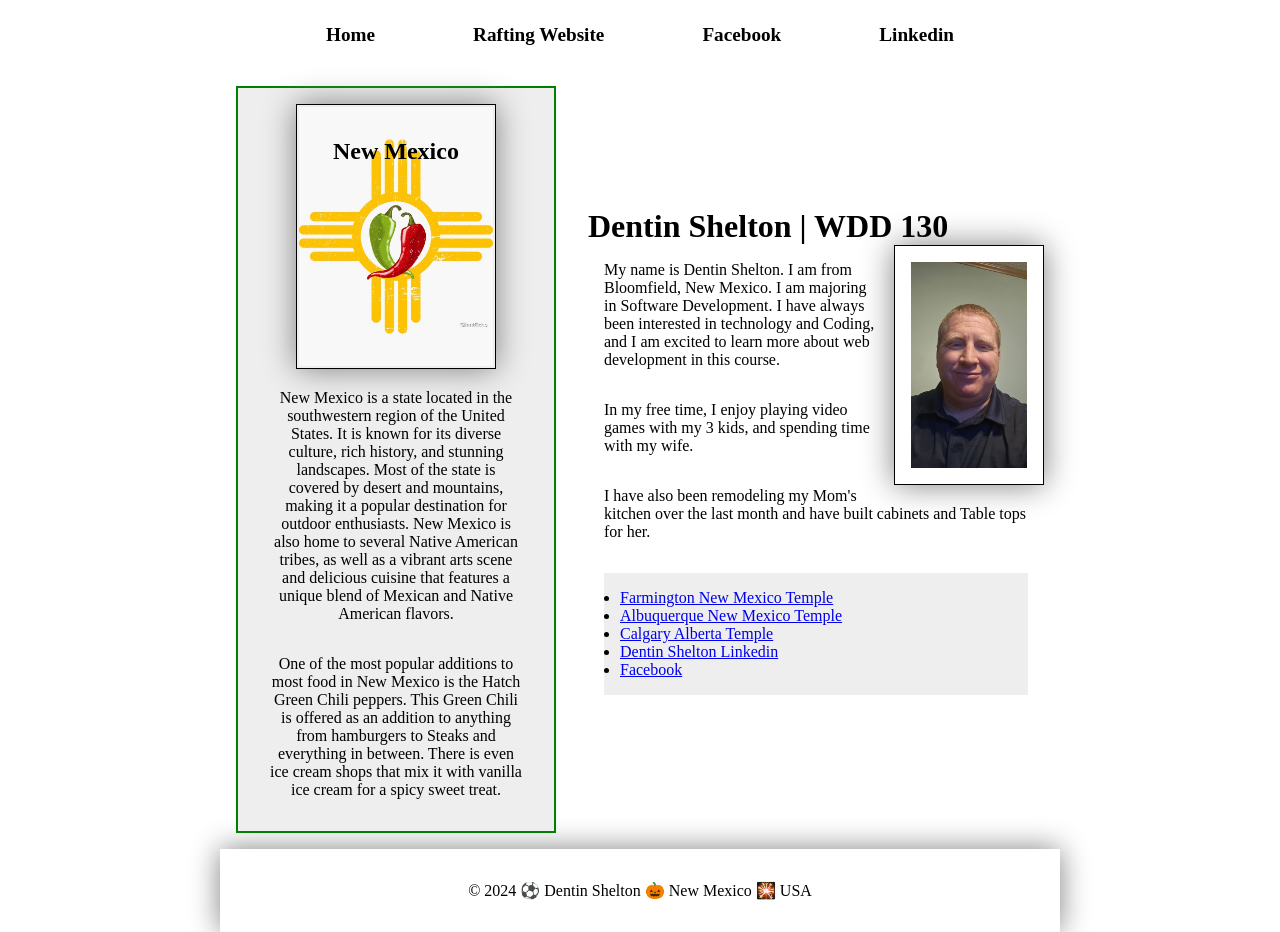
<file: index.html>
<!-- Mar 16, 2026 -->
<!DOCTYPE html>
<html lang="en">

<head>
    <meta charset="UTF-8">
    <meta name="viewport" content="width=device-width, initial-scale=1.0">
    <title>Dentin Shelton | WDD 130</title>
    <meta name="description" content="Dentin Shelton's personal webpage for WDD 130 course.">
    <meta name="author" content="Dentin Shelton">
    <link rel="stylesheet" href="styles/styles.css">

</head>

<header>
    <div class="grid">
        <nav>
            <a href="#">Home</a>
            <a href="wwr/">Rafting Website</a>
            <a href="https://www.facebook.com/">Facebook</a>
            <a href="https://www.linkedin.com/">Linkedin</a>
        </nav>
    </div>
</header>
<div class="grid">
    <main>
        <h1>Dentin Shelton | WDD 130</h1>

        <img src="images/profile.jpg" alt="Dentin Shelton" width="200">
        <p>My name is Dentin Shelton. I am from Bloomfield, New Mexico. I am majoring in Software
            Development. I have always been interested in technology and Coding, and I am excited to
            learn more about web development in this course.</p>
        <p>In my free time, I enjoy playing video games with my 3 kids, and spending time with my
            wife.</p>
        <p>I have also been remodeling my Mom's kitchen over the last month and have built cabinets
            and Table tops for her.</p>
        <ul class="box">
            <li>
                <a href="https://churchofjesuschristtemples.org/farmington-new-mexico-temple/"
                  target="_blank">Farmington New Mexico Temple</a>
            </li>
            <li>
                <a href="https://churchofjesuschristtemples.org/albuquerque-new-mexico-temple/"
                  target="_blank">Albuquerque New Mexico Temple</a>
            </li>
            <li>
                <a href="https://churchofjesuschristtemples.org/calgary-alberta-temple/"
                  target="_blank">Calgary Alberta Temple</a>
            </li>
            <li>
                <a href="https://www.linkedin.com/in/dentin-shelton-812142399/"
                  target="_blank">Dentin
                    Shelton Linkedin</a>
            </li>
            <li>
                <a href="https://www.facebook.com" target="_blank">Facebook</a>
            </li>
        </ul>
    </main>


    <aside class="box">
        <h2>New Mexico</h2>
        <img src="images/new-mexico.jpg" alt="New Mexico Flag with Green and red Chilli"
          width="300">
        <p>New Mexico is a state located in the southwestern region of the United States. It is
            known for its diverse culture, rich history, and stunning landscapes. Most of the
            state is covered by desert and mountains, making it a popular destination for
            outdoor enthusiasts. New Mexico is also home to several Native American tribes, as
            well as a vibrant arts scene and delicious cuisine that features a unique blend of
            Mexican and Native American flavors.
        </p>
        <p>
            One of the most popular additions to most food in New Mexico is the Hatch Green
            Chili peppers. This Green Chili is offered as an addition to anything from
            hamburgers to Steaks and everything in between. There is even ice cream shops that
            mix it with vanilla ice cream for a spicy sweet treat.
        </p>
    </aside>
</div>
<footer>
    <p>&copy; 2024 ⚽ Dentin Shelton 🎃 New Mexico 🎇 USA</p>
</footer>
</body>

</html>
</file>
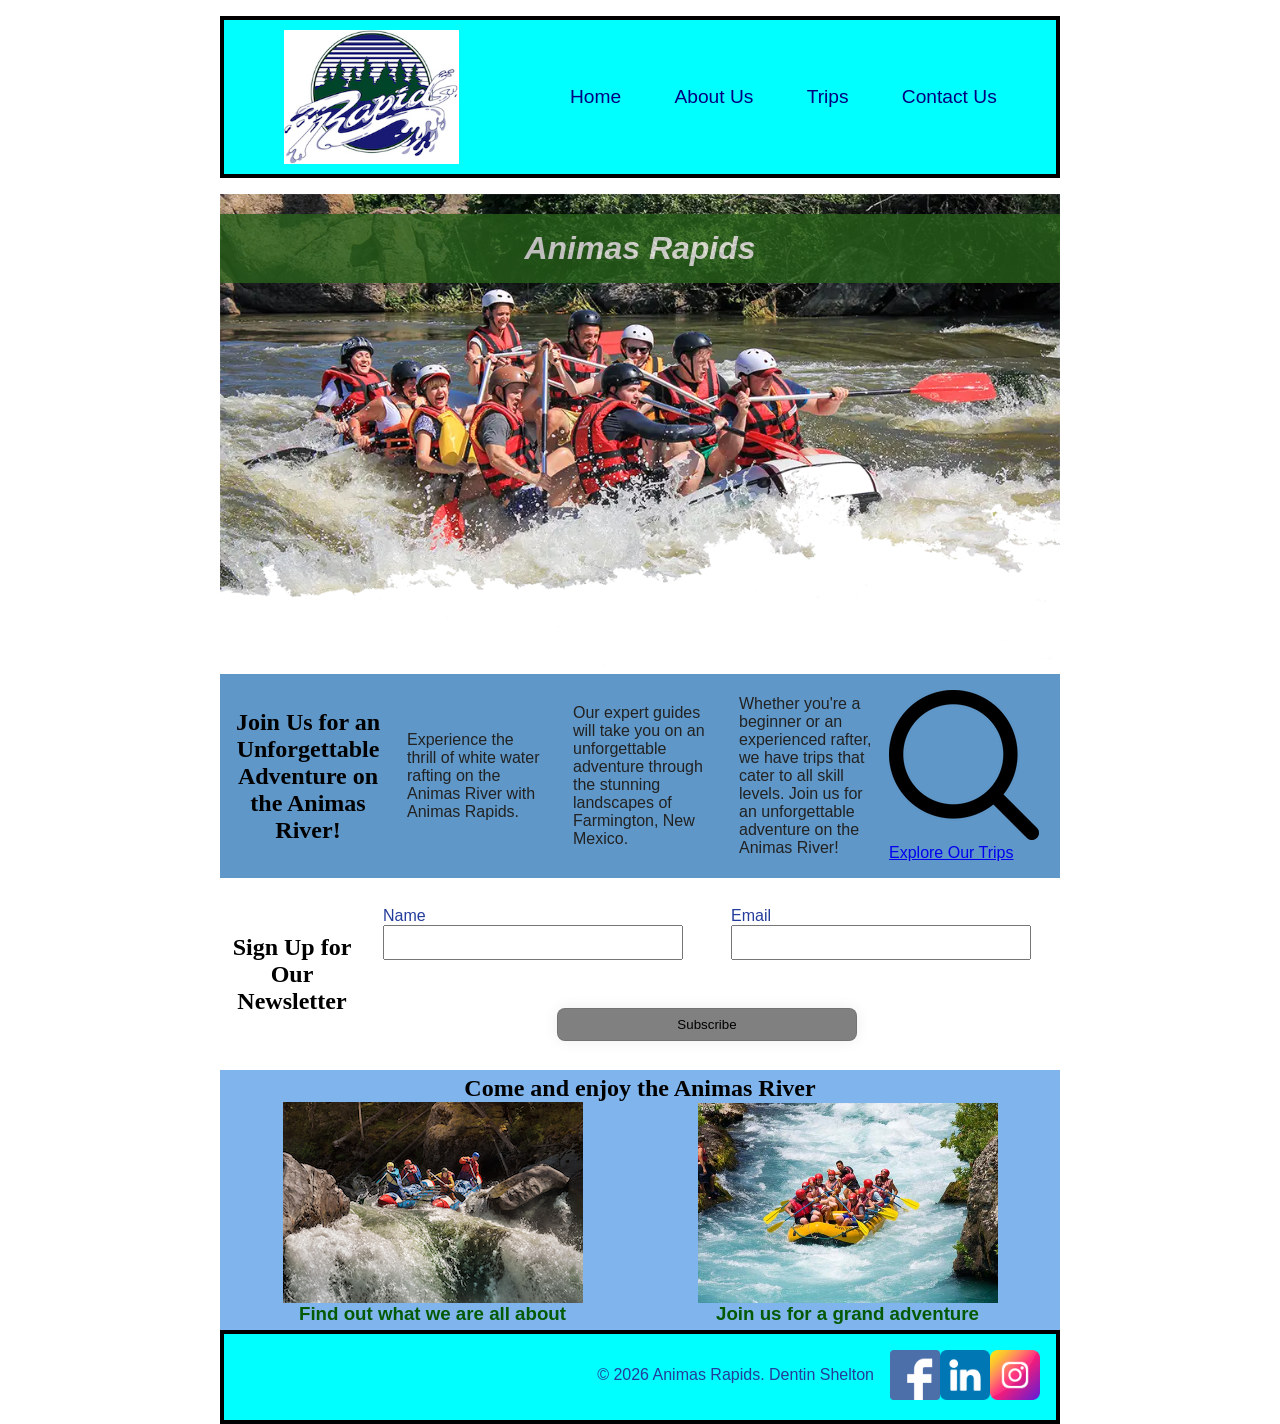
<file: wwr/index.html>
<!DOCTYPE html>
<html lang="en">

<head>
    <meta charset="UTF-8">
    <meta name="viewport" content="width=device-width, initial-scale=1.0">
    <title>Home | Animas Rapids</title>
    <meta name="description"
      content="Welcome to Animas Rapids, your premier destination for white water rafting on the Animas River in Farmington, New Mexico. Experience thrilling rapids, stunning scenery, and unforgettable adventures with our expert guides. Join us for an unforgettable adventure on the Animas River!">
    <meta name="author" content="Dentin Shelton">
    <link rel="stylesheet" href="styles/rafting.css">
</head>

<body>
    <header>
        <img src="images/z-rapids-trees.jpg" alt="Animas Rapids Logo">
        <nav>
            <ul class="navigation">
                <li><a href="index.html">Home</a></li>
                <li><a href="about.html">About Us</a></li>
                <li><a href="trips.html">Trips</a></li>
                <li><a href="contact.html">Contact Us</a></li>
            </ul>
        </nav>
    </header>
    <main>
        <div class="hero">
            <img src="images/hero_transparency_1024.webp" alt="Rafting with transparency effect">
            <h1>Animas Rapids</h1>
        </div>

        <section class="join-us">
            <h1>Join Us for an Unforgettable Adventure on the Animas River!</h1>
            <p>Experience the thrill of white water rafting on the Animas River with Animas Rapids. 
            <p>Our expert guides will take you on an unforgettable adventure through the stunning landscapes of Farmington, New Mexico.</p>
            <p>Whether you're a beginner or an experienced rafter, we have trips that cater to all skill levels. Join us for an unforgettable adventure on the Animas River!</p>
            <a href="trips.html" class="button"><img src="images/find.png" alt="find button">Explore Our Trips</a>
        </section>


        <section class="newsletter">
            <h2>Sign Up for Our Newsletter</h2>
            
            <form class="newsletter">
                <div class="box">
                    <label for="name">Name</label>
                    <input type="text" id="name" name="name">
                </div>
                <div class="box">
                    <label for="email">Email</label>
                    <input type="email" id="email" name="email">
                </div>
                <div class="box">
                    <button type="submit">Subscribe</button>
                </div>
            </form>
                
        </section>


        <section class="enjoy">
            <h2>Come and enjoy the Animas River</h2>
            
            <div>
                <img src="images/thrills.jpg" alt="Thrills of Rafting">
                <h3>Find out what we are all about</h3>
            </div>
            <div>
                <img src="images/guide.jpg" alt="Expert Guides">
                <h3>Join us for a grand adventure</h3>
            </div>
            
        </section>
    </main>
    <footer>
        <nav class="socialmedia">
            <p>&copy; 2026 Animas Rapids. Dentin Shelton</p>
            <a href="https://facebook.com">
                <img src="images/facebook.png" alt="Facebook Icon" width="100">
            </a>
            <a href="https://linkedin.com">
                <img src="images/linkedin.png" alt="LinkedIn Icon" width="100">
            </a>
            <a href="https://instagram.com">
                <img src="images/instagram.png" alt="Instagram Icon" width="100">
            </a>
        </nav>
    </footer>
</body>

</html>
</file>
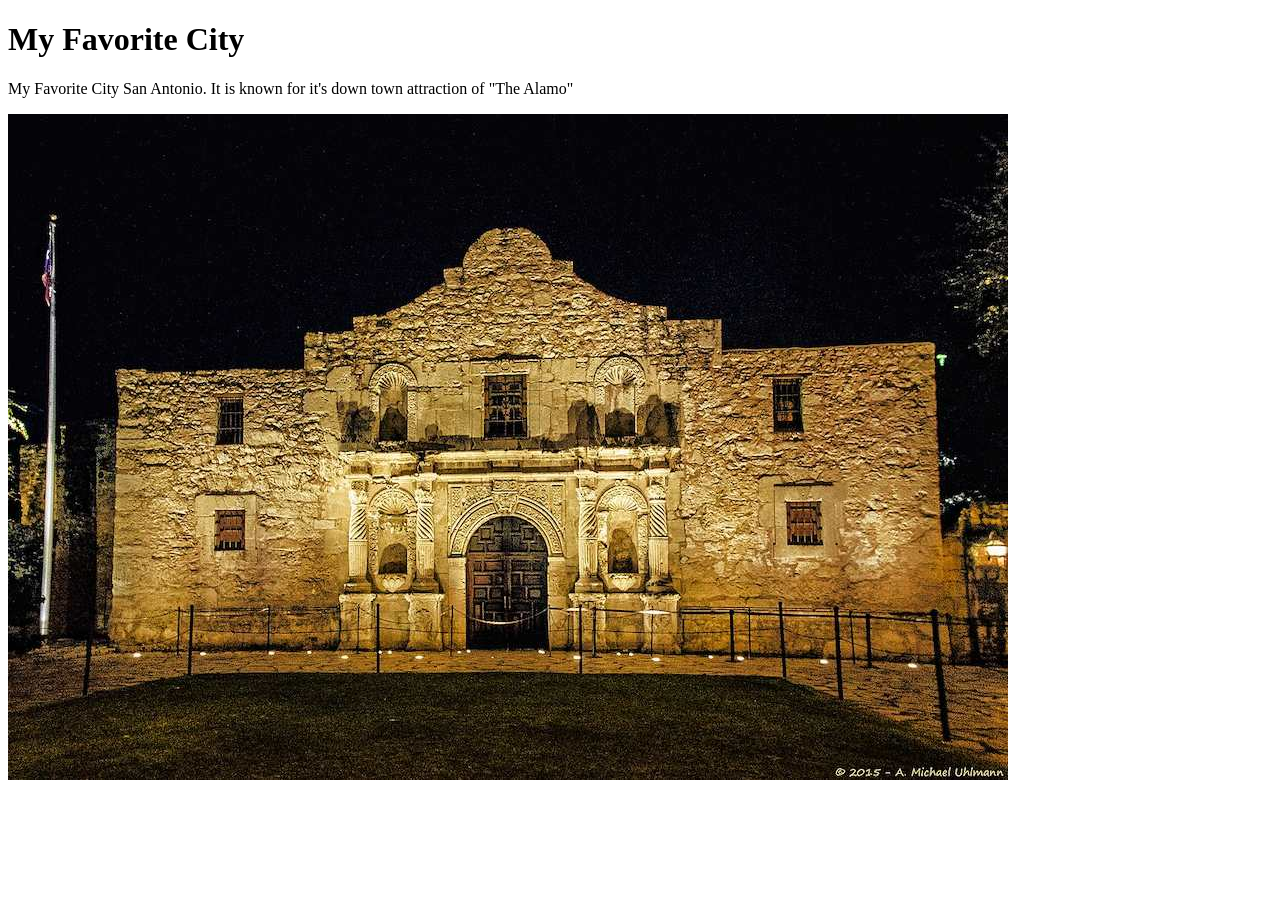
<file: week01/favorite-city.html>
<!DOCTYPE html>
<html lang="en">

<head>
    <meta charset="UTF-8">
    <meta name="viewport" content="width=device-width, initial-scale=1.0">
    <title>My Favorite City - Dentin Shelton</title>
</head>

<body>
    <h1>My Favorite City</h1>
    <p>My Favorite City San Antonio. It is known for it's down town attraction of "The Alamo"</p>
    <img src="./images/alamo.jpg" alt="The Alamo in San Antonio">

</body>

</html>
</file>
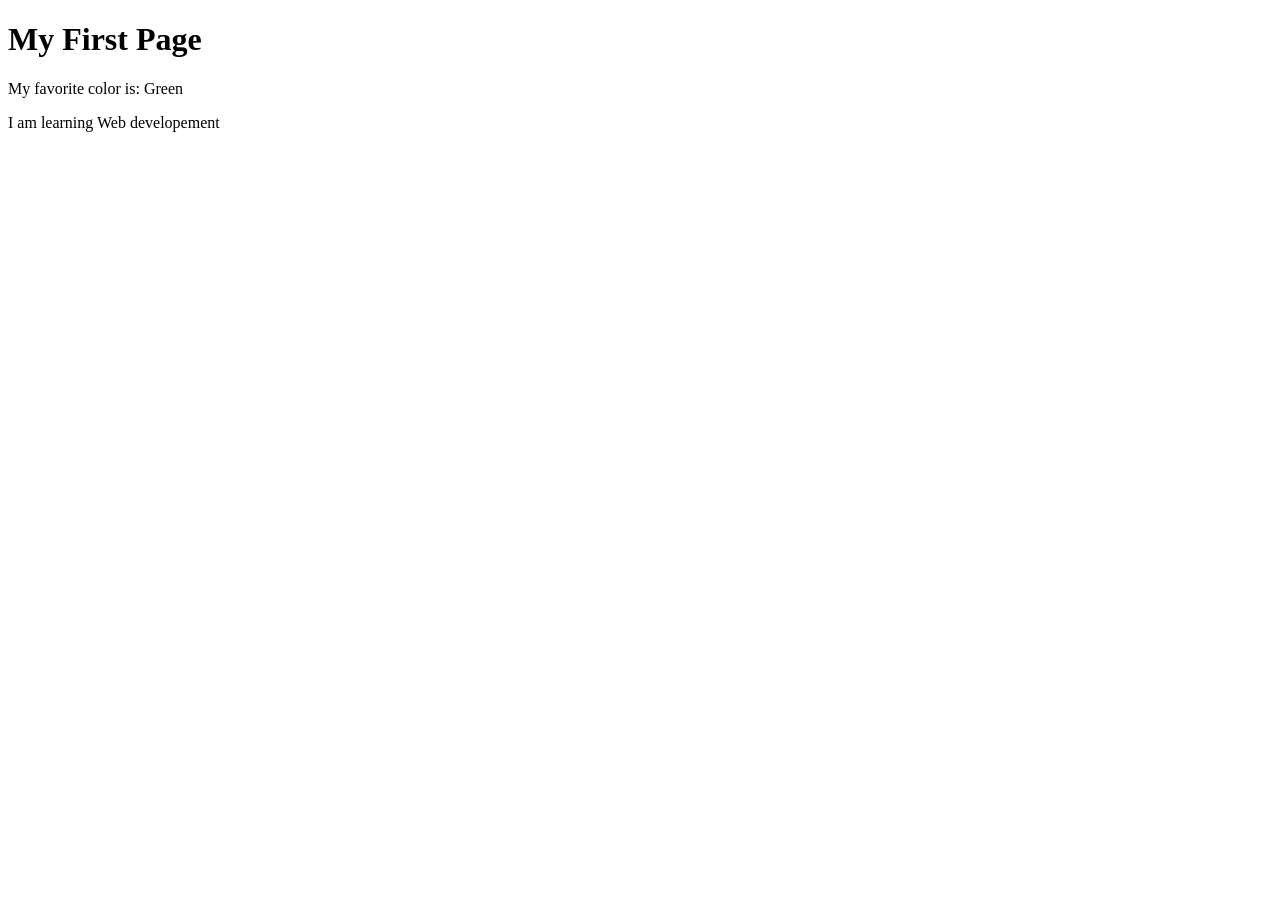
<file: week01/first-page.html>
<!DOCTYPE html>
<html lang="en">

<head>
    <meta charset="UTF-8">
    <meta name="viewport" content="width=device-width, initial-scale=1.0">
    <title>My First Page</title>
</head>

<body>
    <h1>My First Page</h1>
    <p>My favorite color is: Green</p>
    <p>I am learning Web developement</p>
</body>

</html>
</file>
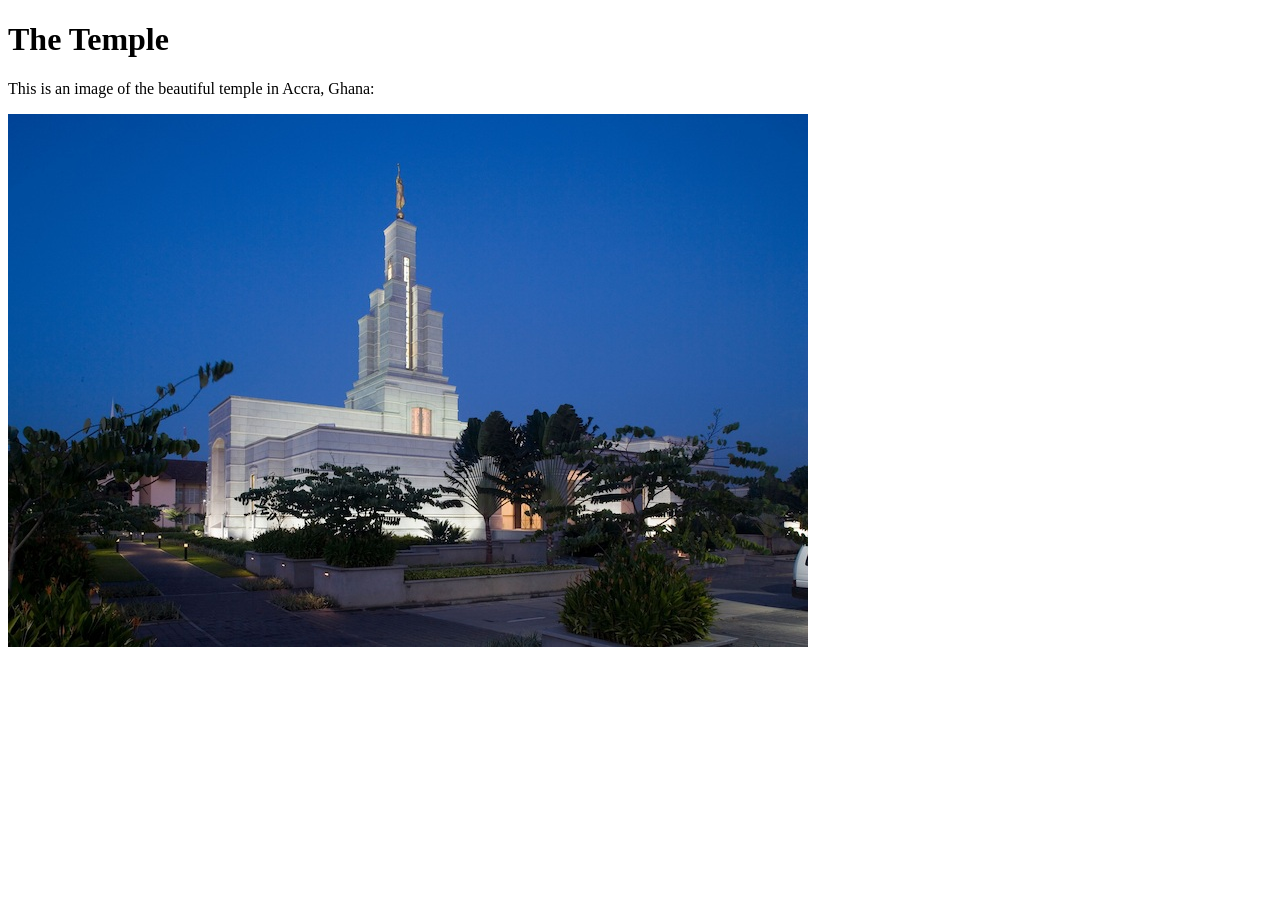
<file: week01/images-solution.html>
<!DOCTYPE html>
<html lang="en">
<head>
    <meta charset="UTF-8">
    <meta name="viewport" content="width=device-width, initial-scale=1.0">
    <title>Temple Image</title>
</head>
<body>
    <h1>The Temple</h1>
    <p>This is an image of the beautiful temple in Accra, Ghana:</p>
    <img src="images/temple-small.jpg" alt="The Accra Ghana Temple">
    
</body>
</html>
</file>
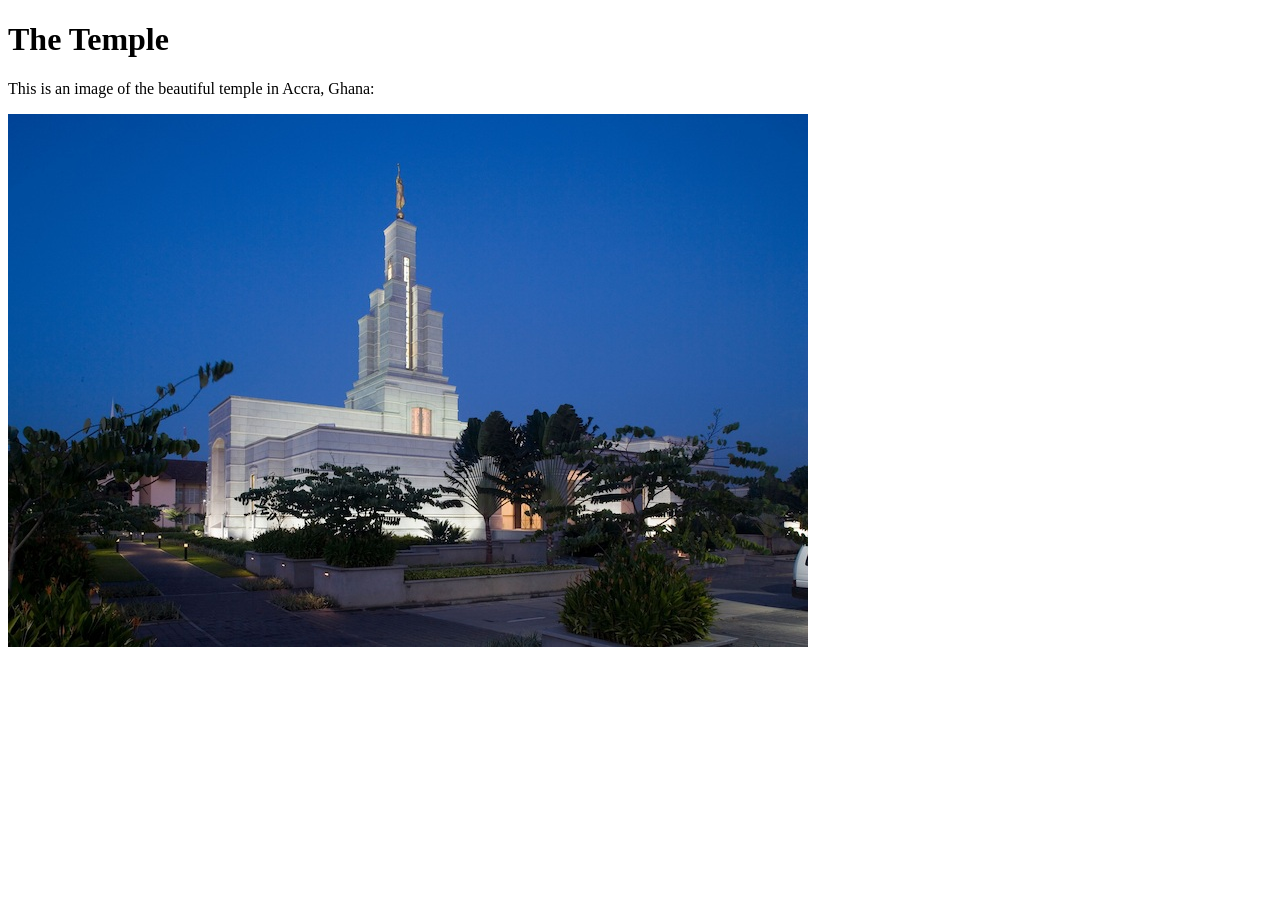
<file: week01/images.html>
<!DOCTYPE html>
<html lang="en">

<head>
    <meta charset="UTF-8">
    <meta name="viewport" content="width=device-width, initial-scale=1.0">
    <title>Temple Image</title>
</head>

<body>
    <h1>The Temple</h1>
    <p>This is an image of the beautiful temple in Accra, Ghana:</p>
    <img src="images/temple-small.jpg" alt="The Accra Ghana Temple">

</body>

</html>
</file>
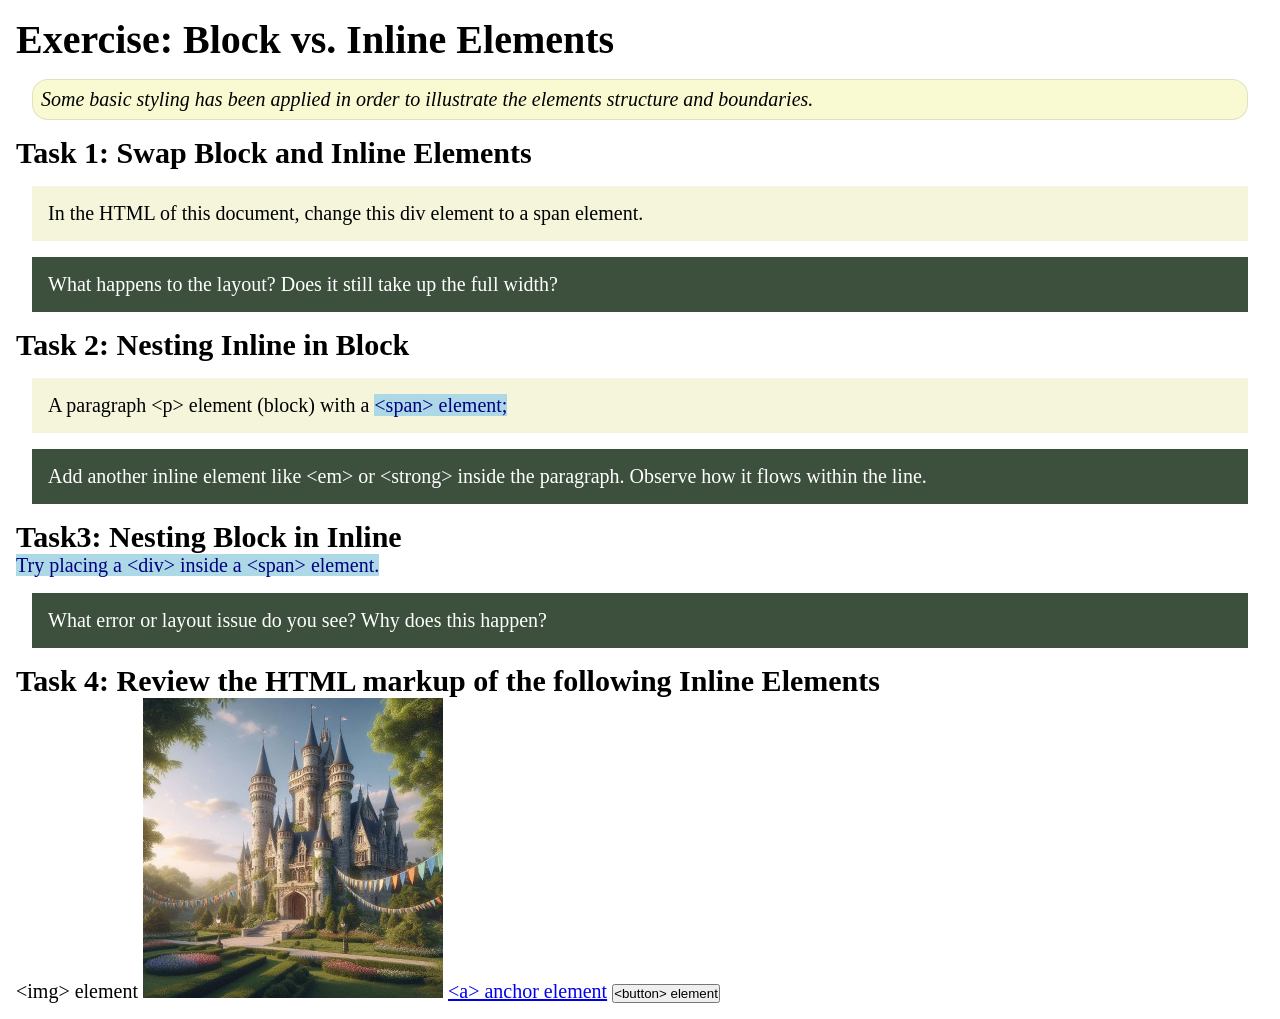
<file: week02/block-vs-inline.html>
<!DOCTYPE html>
<html lang="en">

<head>
    <meta charset="UTF-8">
    <meta name="viewport" content="width=device-width, initial-scale=1.0">
    <title>Exercise: Block vs. Inline Elements</title>
    <link rel="stylesheet" href="styles/block-vs-inline.css">
</head>

<body>
    <main>
        <h1>Exercise: Block vs. Inline Elements</h1>
        <p class="note">Some basic styling has been applied in order to illustrate the elements structure and
            boundaries.</p>

        <h2>Task 1: Swap Block and Inline Elements</h2>
        <div>In the HTML of this document, change this div element to a span element.</div>

        <p class="question">What happens to the layout? Does it still take up the full width?</p>

        <h2>Task 2: Nesting Inline in Block</h2>
        <p>A paragraph &lt;p&gt; element (block) with a <span>&lt;span&gt; element;</span></p>
        <p class="question">Add another inline element like &lt;em&gt; or &lt;strong&gt; inside the paragraph. Observe
            how it flows within the line.</p>

        <h2>Task3: Nesting Block in Inline</h2>
        <span>Try placing a &lt;div&gt; inside a &lt;span&gt; element.</span>
            <p class="question">What error or layout issue do you see? Why does this happen?</p>


            <h2>Task 4: Review the HTML markup of the following Inline Elements</h2>
        &lt;img&gt; element
        <img src="images/castle.webp" alt="placeholder image (images are inline)" width="300" height="300">
        <a href="https://churchofjesuschrist.org">&lt;a&gt; anchor element</a>
        <button type="button">&lt;button&gt; element</button>
    </main>
</body>

</html>
</file>
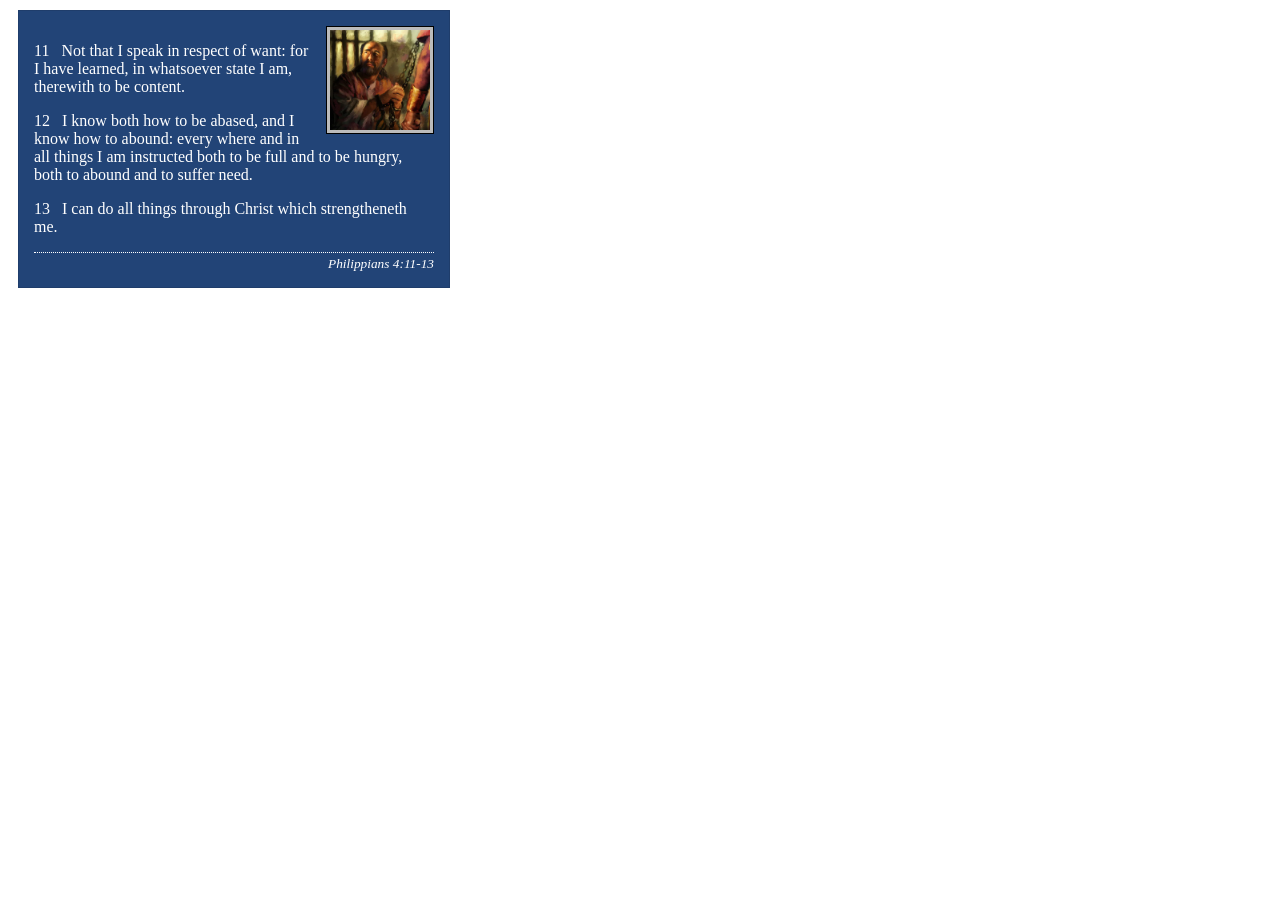
<file: week02/box-model-solution.html>
<!DOCTYPE html>
<html lang="en">
<head>
    <meta charset="UTF-8">
    <meta name="viewport" content="width=device-width, initial-scale=1.0">
    <title>Box Model Activity</title>
    <link rel="stylesheet" href="styles/box-model-solution.css">
</head>
<body>
    <main>
        <div class="callout">
            <img src="images/apostle-paul-imprisoned.webp" alt="Paul the Apostle - Imprisoned in Rome" width="200" height="200">
            <blockquote>
                <p>11 &nbsp; Not that I speak in respect of want: for I have learned, in whatsoever state I am, therewith to be content.</p>
                <p>12 &nbsp; I know both how to be abased, and I know how to abound: every where and in all things I am instructed both to be full and to be hungry, both to abound and to suffer need.</p>
                <p>13 &nbsp; I can do all things through Christ which strengtheneth me.</p>
            </blockquote>
            <cite>Philippians 4:11-13</cite>
        </div>
    </main>
</body>
</html>
</file>
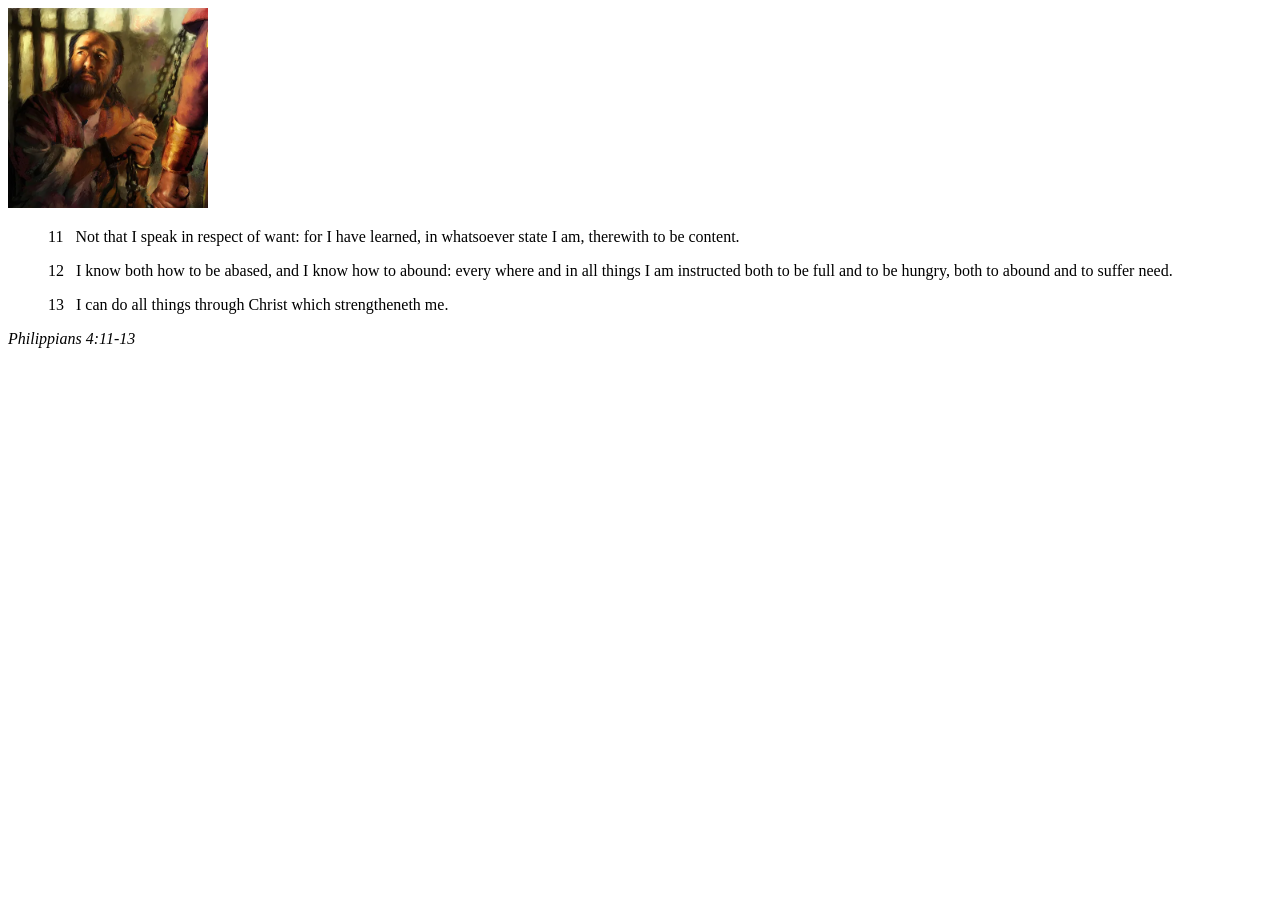
<file: week02/box-model.html>
<!DOCTYPE html>
<html lang="en">
<head>
    <meta charset="UTF-8">
    <meta name="viewport" content="width=device-width, initial-scale=1.0">
    <title>Box Model Activity</title>
</head>
<body>
    <main>
        <div class="callout">
            <img src="images/apostle-paul-imprisoned.webp" alt="Paul the Apostle - Imprisoned in Rome" width="200" height="200">
            <blockquote>
                <p>11 &nbsp; Not that I speak in respect of want: for I have learned, in whatsoever state I am, therewith to be content.</p>
                <p>12 &nbsp; I know both how to be abased, and I know how to abound: every where and in all things I am instructed both to be full and to be hungry, both to abound and to suffer need.</p>
                <p>13 &nbsp; I can do all things through Christ which strengtheneth me.</p>
            </blockquote>
            <cite>Philippians 4:11-13</cite>
        </div>
    </main>
</body>
</html>
</file>
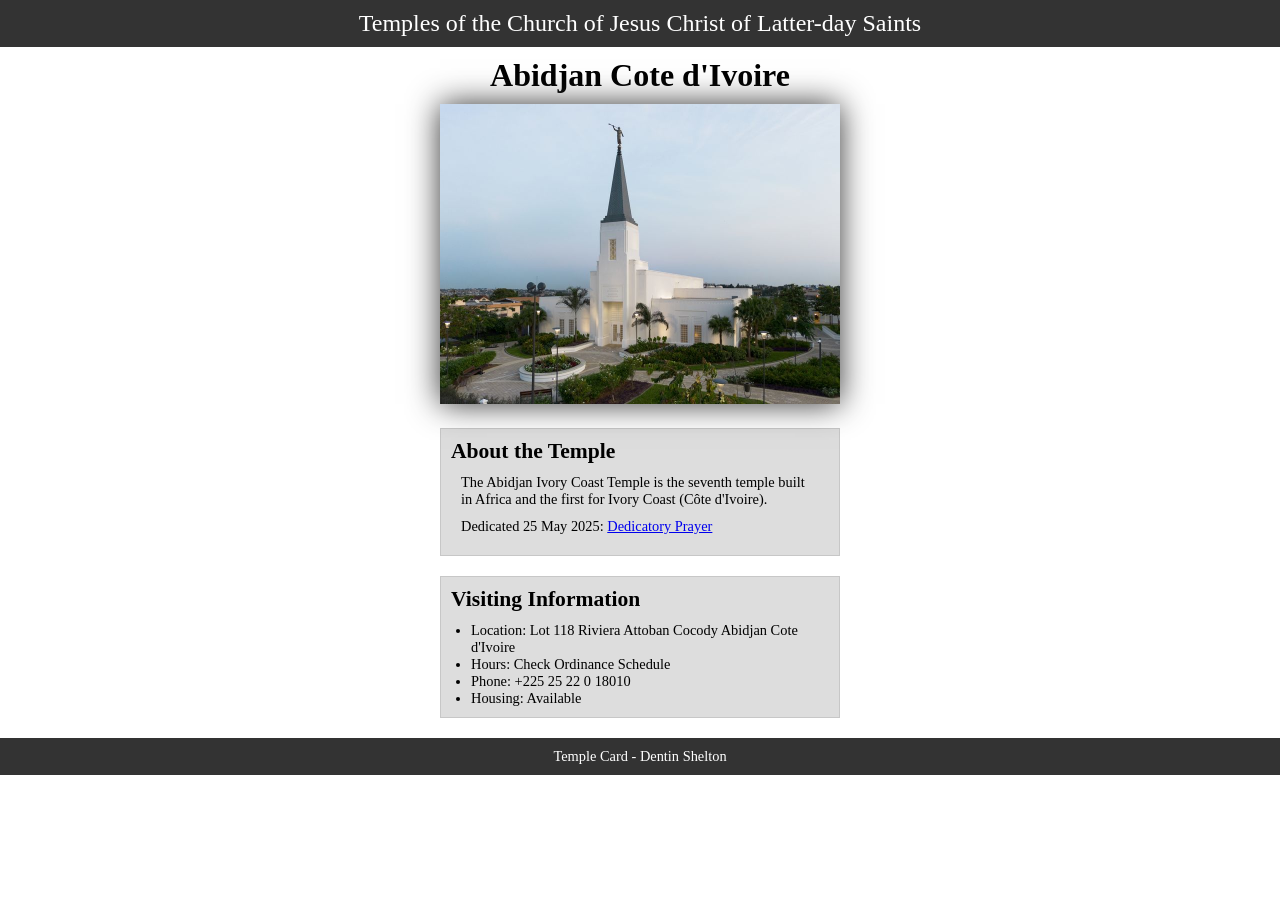
<file: week02/temple.html>
<!DOCTYPE html>
<html lang="en">

<head>
    <meta charset="UTF-8">
    <meta name="viewport" content="width=device-width, initial-scale=1.0">
    <title>Temple Card - Abidjan Cote d'Ivoire</title>
    <link rel="stylesheet" href="styles/temple.css">
</head>

<body>
    <header>
        <p>Temples of the Church of Jesus Christ of Latter-day Saints</p>
    </header>
    <main>
        <h1>Abidjan Cote d'Ivoire</h1>
        <picture>
            <img src="images/abidjan-ivory-coast.jpeg" alt="Abidjan Cote d'Ivoire Temple">
        </picture>
        <section>
            <h2>About the Temple</h2>
            <p>The Abidjan Ivory Coast Temple is the seventh temple built in Africa and the first for Ivory Coast (Côte
                d'Ivoire).</p>
            <p>Dedicated 25 May 2025: <a
                    href="https://www.churchofjesuschrist.org/temples/dedicatory-prayer/abidjan-ivory-coast-temple/2025-05-25?lang=eng"
                    target="_blank" rel="noopener noreferrer">Dedicatory Prayer</a></p>
        </section>
        <section>
            <h2>Visiting Information</h2>
            <ul>
                <li>Location: Lot 118 Riviera Attoban Cocody Abidjan Cote d'Ivoire</li>
                <li>Hours: Check Ordinance Schedule</li>
                <li>Phone: +225 25 22 0 18010</li>
                <li>Housing: Available</li>
            </ul>
        </section>
    </main>
    <footer>
        <p>Temple Card - Dentin Shelton</p>
    </footer>
</body>

</html>
</file>
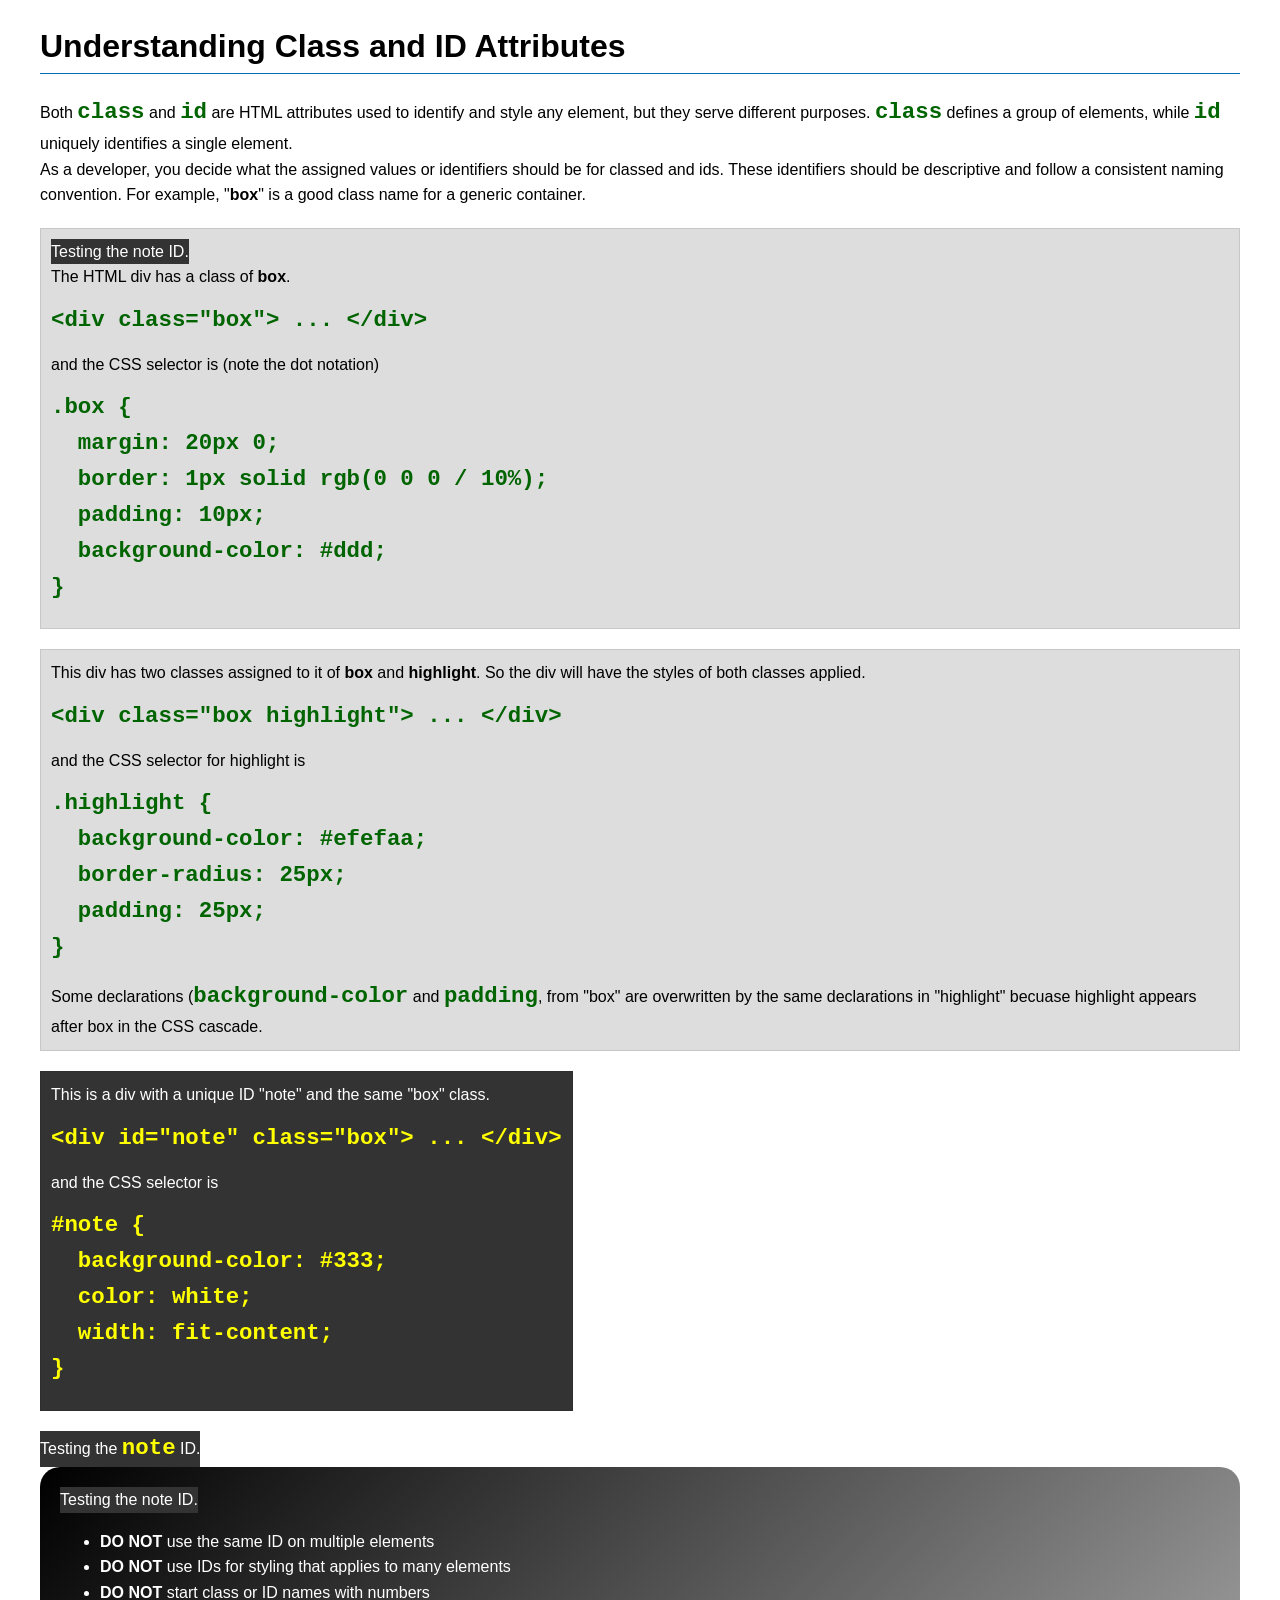
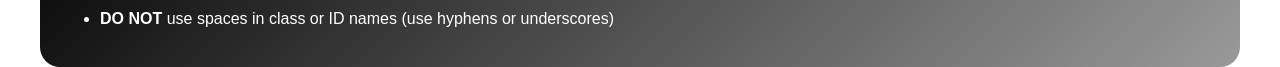
<file: week03/class-and-id.html>
<!DOCTYPE html>
<html lang="en">

<head>
    <meta charset="UTF-8">
    <meta name="viewport" content="width=device-width, initial-scale=1.0">
    <title>Class vs ID Attributes</title>
    <link rel="stylesheet" href="styles/class-and-id.css">
</head>

<body>
    <h1>Understanding Class and ID Attributes</h1>
    <p>Both <code>class</code> and <code>id</code> are HTML attributes used to identify and style any element, but they
        serve different purposes. <code>class</code> defines a group of elements, while <code>id</code> uniquely
        identifies a single element.</p>
    <p>As a developer, you decide what the assigned values or identifiers should be for classed and ids. These
        identifiers should be
        descriptive and follow a consistent naming convention. For example, "<strong>box</strong>" is a good class name
        for a generic container.</p>
    <div class="box">
    <div id="note">
    <p>Testing the note ID.</p>
    </div>
        <p>The HTML div has a class of <strong>box</strong>.</p>
        <pre><code class="html">&lt;div class="box"&gt; ... &lt;/div&gt;</code></pre>
        and the CSS selector is (note the dot notation)
        <pre><code class="css">.box {
  margin: 20px 0;
  border: 1px solid rgb(0 0 0 / 10%);
  padding: 10px;
  background-color: #ddd; 
}</code></pre>
    </div>
    

    <div class="box">
    
        <p>This div has two classes assigned to it of <strong>box</strong> and <strong>highlight</strong>. So the div
            will have the styles of both classes applied.</p>
        <pre><code class="html">&lt;div class="box highlight"&gt; ... &lt;/div&gt;</code></pre>
        and the CSS selector for highlight is
        <pre><code class="css">.highlight {
  background-color: #efefaa;
  border-radius: 25px;
  padding: 25px;
}</code></pre>
<p>Some declarations (<code>background-color</code> and <code>padding</code>, from "box" are overwritten by the same declarations in "highlight" becuase highlight appears after box in the CSS cascade.</p>
    </div>

    <div id="note" class="box">
        <p>This is a div with a unique ID "note" and the same "box" class.</p>
        <pre><code class="html">&lt;div id="note" class="box"&gt; ... &lt;/div&gt;</code></pre>
        and the CSS selector is
        <pre><code class="css">#note {
  background-color: #333;
  color: white;
  width: fit-content;
}</code></pre>
    </div>

    <div id="note">
        <p>Testing the <code>note</code> ID.</p>
    </div>

    <section id="best-practice">
    <div id="note">
    <p>Testing the note ID.</p>
    </div>
        <ul>
            <li><strong>DO NOT</strong> use the same ID on multiple elements</li>
            <li><strong>DO NOT</strong> use IDs for styling that applies to many elements</li>
            <li><strong>DO NOT</strong> start class or ID names with numbers</li>
            <li><strong>DO NOT</strong> use spaces in class or ID names (use hyphens or underscores)</li>
        </ul>
    </section>




</body>

</html>
</file>
<file: styles/styles.css>
* {
    margin: 0;
    padding: 0;
    box-sizing: border-box;

}

:root {
    --background-color: solid green;
    --padding: 1rem;
    --text-color: white;
}

/* main {
    
} */

main img {
    width: 150px;
    height: auto;

    border: 1px solid black;
    padding: var(--padding);
    box-shadow: 0 0 30px gray;
    float: right;
    margin: 0 0 1rem 1rem
}

nav {
    background-color: var(--background-color);
    padding: 1rem;
    display: flex;
    justify-content: space-evenly;
    align-items: center;
}

nav a {
    color: var(--bacground-color);
    display: block;
    padding: 0.5rem;
    text-decoration: none;
    font-size: 1.2rem;
    font-weight: 700;
}

h1 {
    color: var(--background-color);
    border-bottom: 5px;
}

aside {
    padding: var(--padding);
    text-align: center;
    position: relative;

}

aside img {
    width: 200px;
    height: auto;

}

aside h2 {
    position: absolute;
    top: 50px;
    left: 95px;

}

aside {

    margin: 1rem;
    border: 2px solid green;
    padding: 2rem;
    background-color: blue;

    text-align: center;

}

main img {
    width: 150px;
    height: auto;

}

img {
    width: 150px;
    height: auto;
    border: 1px solid black;
    padding: 2px;
    box-shadow: 0 0 30px gray;
    text-align: center;
}

p {
    padding: 0px;
}

footer {
    margin-top: 3px;
    border-top: 2px black;
    text-align: center;
    padding: var(--padding);
    box-shadow: 0 0 30px gray;
    text-align: center;
}

ul {
    display: block;
    list-style-type: disc;
    margin-block-start: 1em;
    margin-block-end: 1em;
    margin-inline-start: 0px;
    margin-inline-end: 0px;
    padding-inline-start: 40px;

}

p {
    padding: var(--padding);
}

footer {
    margin-top: 3px;
    border-top: 2px black;
    text-align: center;
}

/* Class Selectors */
.box {
    margin: 1rem;
    border: 1px solid rgba(o, o, o, .1);
    padding: 1rem;
    background-color: #eee;
    color: #000;
}

.grid {
    max-width: 840px;
    margin: 0 auto;
    display: grid;
    align-items: center;
}

.grid main {
    grid-column: 2/3;
    margin: 1rem;
}

.grid aside {
    width: 20rem;
    position: relative;
    grid-column: 1/2;
    grid-row: 1/2;
}

header,
footer {
    max-width: 840px;
    margin: 0 auto;
}
</file>
<file: wwr/styles/rafting.css>
:root {
    --primary-color: #055a05;
    --accent1-color: #243c9b;
    --accent2-color: #27601a;
    --heading-font: "Times New Roman", "Georgia", serif;
    --body-font: Arial, Helvetica, sans-serif;
}

* {
    margin: 0;
    padding: 0;
    box-sizing: border-box;
}

body {
    font-family: var(--body-font);
    color: var(--accent1-color)
}

header,
main,
footer {
    width: 840px;
    margin: 0 auto;
    
}
.join-us {
   display: grid;
   grid-template-columns: 1fr 1fr 1fr 1fr 1fr;
   max-width: 840px;
   place-items: center;
   background-color: rgb(95, 151, 200);
}
.join-us h1{
    text-align: center;
    color: #000;
}
.join-us p{
    color: #222222;
       
}
.join-us a {
  

}
section{
    padding: 5px;
    border-width: 3px;
    
    border-color: black;
}

.enjoy{
    background-color: #7fb5ec;
    display: grid;
    grid-template-columns: 1fr 1fr;
    
    align-items: center;

}
.enjoy h2{
    grid-column: 1/3;
    grid-row: 1/2;
    
}
.enjoy img{
    width: 300px;
    height: auto;
    justify-self: center;
}
.enjoy h3{
    text-align: center;
    color: var(--primary-color);
}
.enjoy div{
    display: grid;
}
header, footer{
    border: 4px solid rgb(0 0 0 / 10%);
    border-color: #000;
    
   
    background-color: aqua;
}
h1,
h2 {
    font-family: var(--heading-font);
    color: var(--primary-color);
}

nav,
p,
article {
    margin: 16px;
    max-width: 840px;
  
}

header {
    margin: 1rem auto;
    display: grid;
    grid-template-columns: 300px 1fr;
    align-items: center;
    max-width: 840px;
    padding: 10px;

}

header img {
    max-width: 175px;
    height: auto;
    margin: 0 50px;
}

.navigation {
    display: flex;
    list-style: none;

}

.navigation li {
    flex: 1 1 auto;
}

.navigation a {
    display: block;
    color: navy;
    padding: 20px;
    text-decoration: none;
    font-size: 1.2rem;
}

.hero img {
    width: 100%;
    height: auto;
}

.hero {
    position: relative;
}

.hero h1 {
    position: absolute;
    top: 20px;
    width: 100%;
    padding: 16px;
    text-align: center;
    opacity: 0.8;
    background-color: var(--accent2-color);
    color: #edeaea;
    font-style: italic;
    font-family: Verdana, Geneva, Tahoma, sans-serif;
}

.hero article {
    position: absolute;
    left: -16px;
    bottom: 0;
    width: 100%;
    text-align: left;
    opacity: 0.9;
    background-color: var(--accent1-color);
    color: #fff;
}

.hero h2 {
    color: #fff;
}

.hero article img {
    position: absolute;
    float: right;
    bottom: 20px;
    right: 50px;
    width: 120px;
    height: auto;
}

h2 {
    color: Black;
    text-align: center;
}

.info {
    display: grid;
    grid-template-columns: 1fr 1fr;
    max-width: 840px;

}

.info article {
    grid-column: 1/3;
    grid-row: 1/2;
    text-align: center;
}

.info iframe {
    grid-column: 1/2;
    grid-row: 2/3;
    width: 420px;
    height: 450px;
    padding: 5px;
    /* border: none; */
    margin: 10px;
    
}

.info form {

    grid-column: 2/3;
    grid-row: 2/3;
    width: 420px;
    height: 450px;

}
.newsletter {
    display: grid;
    grid-template-columns: 1fr 1fr;
    align-items: center;
   
}
.newsletter .box:nth-child(3) {
    grid-column: 1 / -1;
    text-align: center;
   
}
.box {
    margin: 1rem;
    padding: .5rem;
}

.checkbox {
    display: flex;
    align-items: center;

    gap: .5rem;
}

.message textarea {
    display: block;
    width: 350px;
    height: 80px;

}

.checkbox input[type="checkbox"] {
    width: auto;
}

.form {
    border: none;
}

.radios {
    display: flex;
    align-items: center;
    gap: 1rem;
}

.radios label {
    flex: 0 0 150px;
}

.radio-group {
    display: flex;
    flex-direction: column;
    gap: 0.5rem;
}

.radio-item {
    display: flex;
    align-items: center;
    gap: 0.5rem;
}

.radio-item input[type="radio"] {
    width: auto;
}

input,
textarea,
select,
button {
    padding: .5rem;
    width: 300px;
}

button {
    background-color: gray;
    color: black;
    margin: 0 auto;
    display: block;
    border-radius: .5rem;
    border: 1px solid rgb(0 0 0 / 10%);
    box-shadow: 0 0 15px #eee;
}

.history p {
    display: grid;
    grid-template-columns: 1fr 1fr 1fr;
}

.history img {
    max-width: 250px;
}

.adventure {
    display: grid;
    grid-template-columns: 1fr 1fr 1fr 1fr 1fr;
    max-width: 840px;

}
.contact-us {
    font-size: xx-large;
    width: 840px;
    text-align: center;
    padding: 15px;
}
.adventure img {
    grid-row: 1/2;
    max-width: 120px;
    height: auto;
}

.adventure figure {
    border: thin silver solid;
    padding: 5px;
    max-width: 220px;
    margin: auto;
}

.adventure figcaption {
    grid-row: 2/3;
    background-color: #222222;
    color: white;
    font: italic smaller sans-serif;
    padding: 3px;
    text-align: center;
}

.employees {
    display: grid;
    grid-template-columns: 1fr 1fr 1fr;
    max-width: 840px;
   

}

.employees img {
    max-height: 120px;
    width: auto;
}

.employees figure {
    border: thin silver solid;
    padding: 5px;
    max-width: 220px;
    margin: auto;
}

.employees figcaption {
    grid-row: 2/3;
    background-color: #222222;
    color: white;
    font: italic smaller sans-serif;
    padding: 3px;
    text-align: center;
}

.socialmedia {
    display: flex;
    justify-content: flex-end;
}

.socialmedia img {
    max-width: 50px;
    /* padding: 3px; */
}

.socialmedia a {
    text-decoration: none;
}

table {
    width: 840px;
    border-collapse: collapse;
    border: 2px solid rgb(140 140 140);
    font-family: sans-serif;
    font-size: 0.8rem;
    letter-spacing: 1px;
    color: #000;
}
th{
    background-color: aqua;
    font-size: larger;
}
th,
td {
    border: 1px solid rgb(160 160 160);
    padding: 8px 10px;
    text-align: center;

}

thead th,
tfoot tr {
    background-color: #000;
    color: #fff;
    font-weight: 700;
}
.beginners img{
    width: 840px;
}
.trips-row {
  display: grid;
  grid-template-columns: 1fr 1fr;
  gap: 1rem;
}
.trips-section h3,
.trips-section h4{
    text-align: center;
}
.trips-section img {
  width: 100%;
  height: auto;
  display: block;
  text-align: center;

}
</file>
<file: week02/styles/block-vs-inline.css>
* {
    margin: 0;
    padding: 0;
}

body {
    font-size: 20px;
    margin: 1rem;
}

p,
div {
    background-color: beige;
    margin: 1rem;
    padding: 1rem;
}

span {
    color: navy;
    background-color: lightblue;
}

code {
    margin: 0;
    padding: 0;
    color: green;
    font-size: 1.2rem;
}

.note {
    font-style: italic;
    background-color: lightgoldenrodyellow;
    border-radius: 1rem;
    border: 1px solid rgb(0 0 0 / 10%);
    margin: 1rem;
    padding: .5rem;
}

.question {
    background-color: #3d503d;
    color: #fff;
}
</file>
<file: week02/styles/box-model-solution.css>
.callout {
    max-width: 400px;
    margin: 10px;
    border: 1px solid rgba(0, 0, 0, .1);
    padding: 15px;
    background-color: #247;
    color: #fff;
}

.callout img {
    float: right;
    margin: 0 0 10px 15px;
    border: 1px solid #000;
    padding: 3px;
    background-color: #bbb;
    width: 100px;
    height: auto;

}

blockquote {
    margin: 0;
}

cite {
    display: block;
    border-top: 1px dotted #fff;
    padding-top: 3px;
    text-align: right;
    font-size: smaller;
}
</file>
<file: week02/styles/temple.css>
* {
    margin: 0;
    padding: 0;
}
header, footer {
    background-color: #333;
    color: #fff;
    padding: 10px;
    text-align: center;
    font-size: 1.5rem;
}
main{
    width: 400px;
    margin: 0 auto;
}
h1 {
    margin: 10px;
    text-align: center;
}
img {
    width: 100%;
    height: auto;
    box-shadow: 0 0 30px #333;
}

h2 {
    border_bottom: 1px
}
section {
    margin: 20px 0;
    border: 1px solid rgb(0 0 0 / 10%);
    padding: 10px;
    background-color: #ddd;
    font-size: .90rem;

}

section p {
    margin: 10px;
}

ul{
    margin: 10px 20px 0;
}
footer {
    font-size: .90rem;
}
</file>
<file: week03/styles/class-and-id.css>
body {
    font-family: Arial, sans-serif;
    line-height: 1.6;
    margin: 0;
    padding: 0 40px;
}

h1 {
    border-bottom: 1px solid rgb(0 110 182);
    padding-bottom: 0;
}



p {
    margin: 0;
}

code {
    color: darkgreen;
    font-weight: 700;
    font-size: 1.4rem;
}

/* Class examples - can be reused */

.box {
    margin: 20px 0;
    border: 1px solid rgb(0 0 0 / 10%);
    padding: 10px;
    background-color: #ddd; /* this is shorthand for #dddddd */
}

.highlight {
    background-color: #efefaa;
    border-radius: 25px;
    padding: 25px;
}

/* ID examples - should be unique */

#note {
    background-color: #333;
    color: white;
    width: fit-content;
}

#note code {
    color: yellow;
}

#best-practice {
    background: linear-gradient(135deg, #000 0%, #999 100%);
    color: white;
    border-radius: 20px;
    padding: 20px
}
</file>
